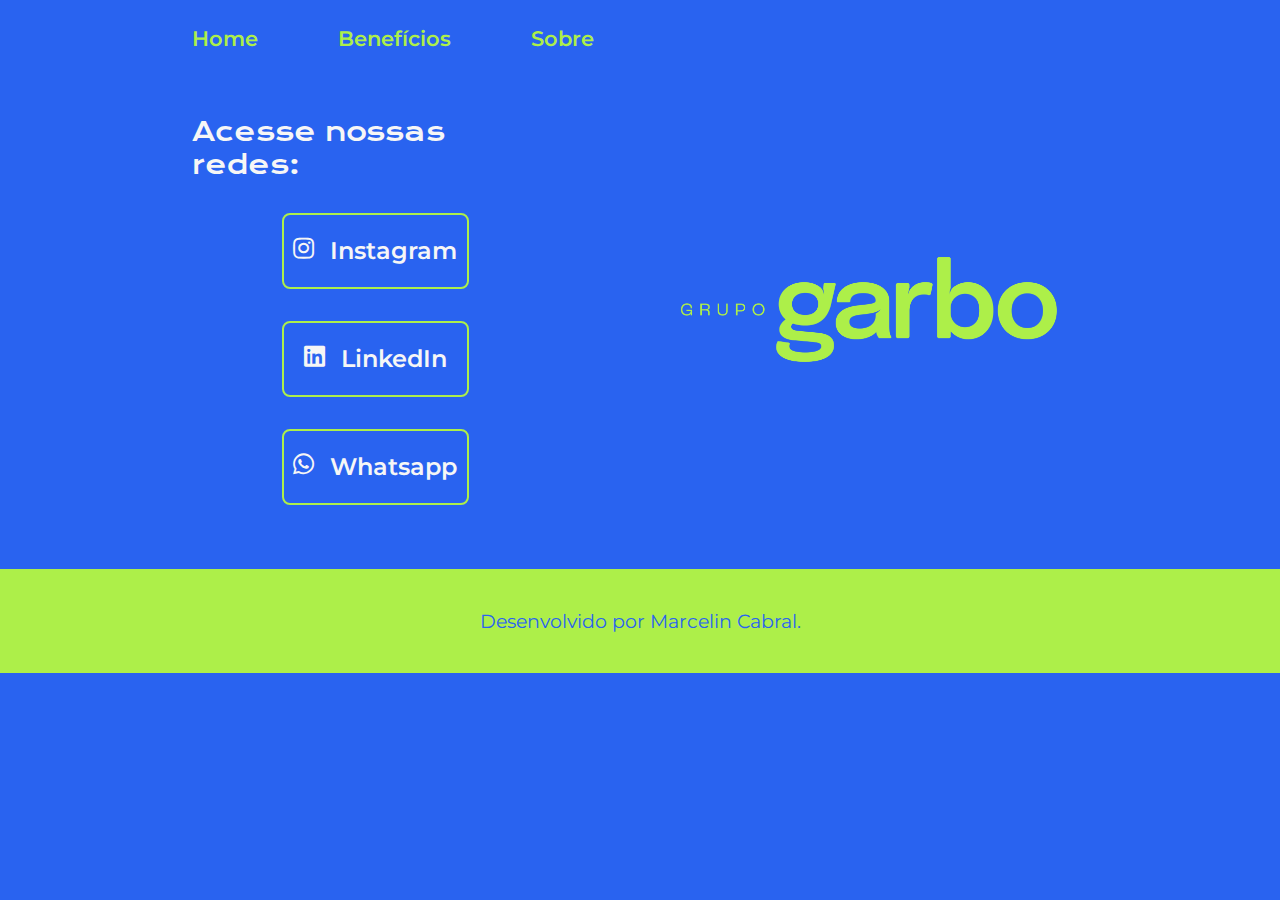
<file: Links_Garbo_Funcionarios/index.html>
<!DOCTYPE html>
<html lang="pt-br">

<head>
    <meta charset="UTF-8">
    <meta http-equiv="X-UA-Compatible" content="IE=edge">
    <meta name="viewport" content="width=device-width, initial-scale=1.0">
    <title>Grupo Garbo</title>
    <link rel="stylesheet" href="./styles/style.css">
    <link rel="stylesheet" href="https://cdnjs.cloudflare.com/ajax/libs/font-awesome/5.15.4/css/all.min.css">
    <link rel="icon" href="assets/LOGO  G.png" type="img.logo">
</head>

<body>
    <header class="cabecalho">
        <nav class="cabecalho__menu">
            <a class="cabecalho__menu__link" href="index.html">Home</a>
            <a class="cabecalho__menu__link" href="Beneficios.html">Benefícios</a>
            <a class="cabecalho__menu__link" href="about.html">Sobre</a>
            
        </nav>
    </header>
    <main class="apresentacao">
        
            <div class="apresentacao__links">
                <h2 class="apresentacao__links__subtitulo">Acesse nossas redes:</h2>
                <a class="apresentacao__links__navegacao" href="https://www.instagram.com/colaboradores.garbo/">
                    <i class="fab fa-instagram"></i> Instagram
                </a>
                <a class="apresentacao__links__navegacao" href="https://www.linkedin.com/company/grupogarbo/">
                    <i class="fab fa-linkedin"></i> LinkedIn
                </a>
            
            <a class="apresentacao__links__navegacao" href="https://wa.me/seunumerodewhatsapp">
                <i class="fab fa-whatsapp"></i> Whatsapp
            </a>
        </div>
    </section>
    <img class="apresentacao__imagem__home" src="./assets/LOGO GARBO_Prancheta 1 cópia 2.png" alt="Logo grupo Garbo">
</main>
<footer class="rodape">
    <p>Desenvolvido por Marcelin Cabral.</p>
</footer>
</body>

</html>
</file>
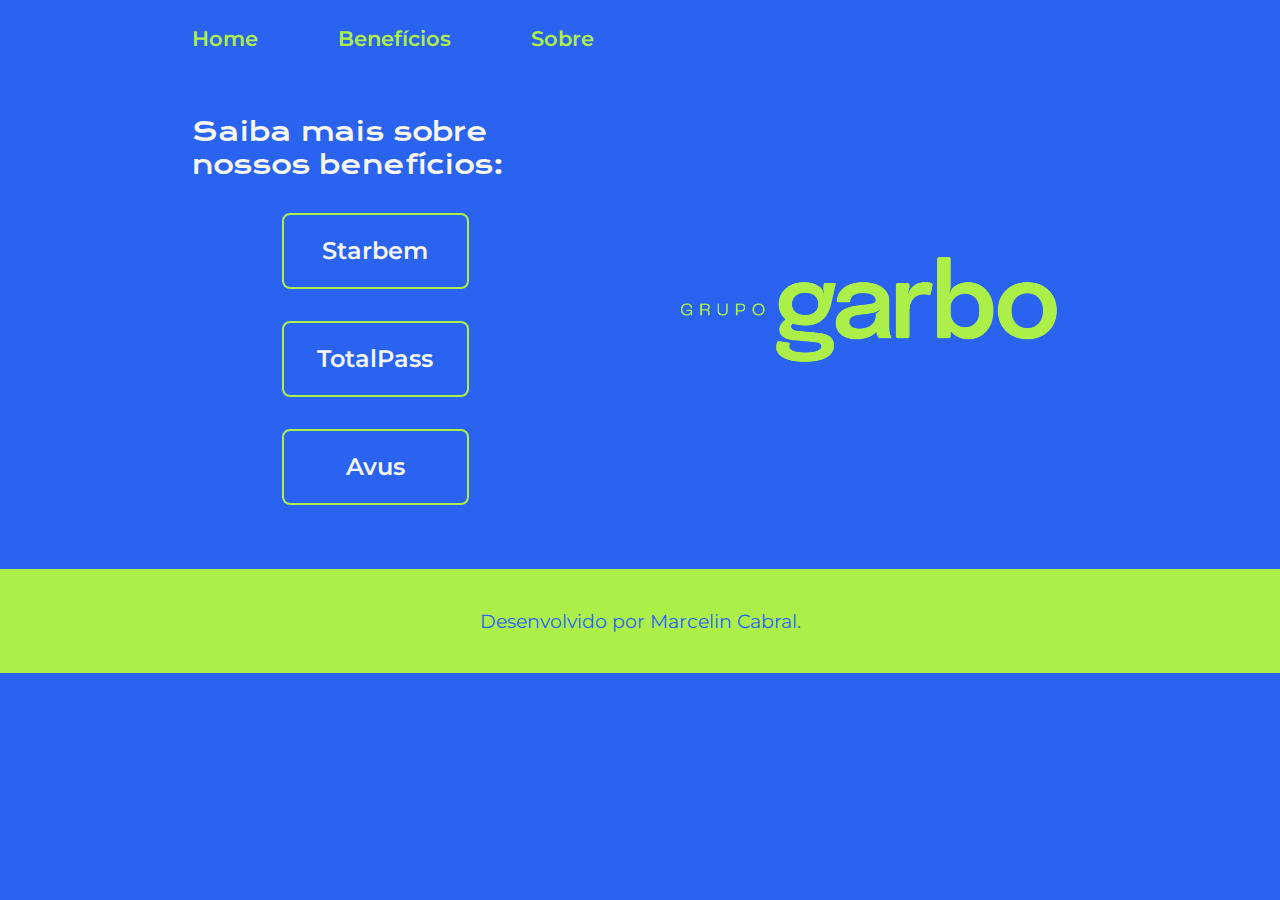
<file: Links_Garbo_Funcionarios/Beneficios.html>
<!DOCTYPE html>
<html lang="pt-br">

<head>
    <meta charset="UTF-8">
    <meta http-equiv="X-UA-Compatible" content="IE=edge">
    <meta name="viewport" content="width=device-width, initial-scale=1.0">
    <title>Grupo Garbo</title>
    <link rel="stylesheet" href="./styles/style.css">
    <link rel="icon" href="assets/LOGO  G.png" type="img.logo">
</head>

<body>
    <header class="cabecalho">
        <nav class="cabecalho__menu">
            <a class="cabecalho__menu__link" href="index.html">Home</a>
            <a class="cabecalho__menu__link" href="Beneficios.html">Benefícios</a>
            <a class="cabecalho__menu__link" href="about.html">Sobre</a>
            
        </nav>
    </header>

    <main class="apresentacao">
        
        <div class="apresentacao__links">
            <h2 class="apresentacao__links__subtitulo">Saiba mais sobre nossos benefícios:</h2>
            <a class="apresentacao__links__navegacao" href="https://drive.google.com/file/d/1fSYSSA-643jsWhE5NTJi-1r_qO6V0dVi/view">Starbem</a>
            <a class="apresentacao__links__navegacao" href="https://totalpass.com/br/">TotalPass</a>
        
        <a class="apresentacao__links__navegacao" href="https://app.avus.com.br/">Avus</a>
    </div>
</section>
<img class="apresentacao__imagem__home" src="./assets/LOGO GARBO_Prancheta 1 cópia 2.png" alt="Logo grupo Garbo">
</main>


    <footer class="rodape">
        <p>Desenvolvido por Marcelin Cabral.</p>
    </footer>
    </body>
    
    </html>
</file>
<file: Links_Garbo_Funcionarios/styles/style.css>
@import url('https://fonts.googleapis.com/css2?family=Krona+One&family=Montserrat:wght@400;600&display=swap');

:root {
    --cor-primaria: #2963F0;
    --cor-secundaria: #F6F6F6;
    --cor-terciaria: #ADEF49;
    --cor-hover: #ADEF49;

    --fonte-primaria: 'Krona One', sans-serif;
    --fonte-secundaria: 'Montserrat', sans-serif;
}
*{
    margin: 0;
    padding: 0;
}

body{
    box-sizing: border-box;
    background-color: var(--cor-primaria);
    color: var(--cor-secundaria);
}

.cabecalho{
    padding: 2% 0% 0% 15%;
}
.cabecalho__menu{
    display: flex;
    gap: 80px;
}
.cabecalho__menu__link{
    font-family: var(--fonte-secundaria);
    font-size: 1.3rem;
    font-weight: 600;
    color: var(--cor-terciaria);
    text-decoration: none;
}

.cabecalho__menu__link:hover {
    color: var(--fonte-secundaria);
    transform: scale(1.05);
}
.apresentacao{
    padding: 5% 15%;
    display: flex;
    align-items: center;
    justify-content: space-between;
    gap: 82px;
}
.apresentacao__conteudo{
    width: 50%;
    display: flex;
    flex-direction: column;
    gap: 30px;
}

.apresentacao__conteudo__titulo{
    font-size: 2.25rem;
    font-family: var(--fonte-primaria);
}
.titulo-destaque{
    color: var(--cor-terciaria);
}
.apresentacao__conteudo__texto{
    font-size: 1.2rem;
    font-family: var(--fonte-secundaria);
}

.apresentacao__links{
    display: flex;
    flex-direction: column;
    justify-content: space-between;
    align-items: center;
    gap: 32px;
}
.apresentacao__links__subtitulo{
    font-family: var(--fonte-primaria);
    font-weight: 400;
    font-size: 1.6rem;
}
.apresentacao__links__navegacao{
    display: flex;
    justify-content: center;
    gap: 16px;
    border: 2px solid var(--cor-terciaria);
    width: 50%;
    text-align: center;
    border-radius: 8px;
    font-size: 1.5rem;
    font-weight: 600;
    padding: 21.5px 0;
    text-decoration: none;
    color: var(--cor-secundaria);
    font-family: var(--fonte-secundaria);
}

.apresentacao__links__navegacao:hover{
    background-color: var(--cor-hover);
}

.apresentacao__imagem{
    width: 50%;
    padding: 5% 15%;
    display: flex;
    justify-content: space-between;
    gap: 10px;

}

.apresentacao__imagem__home{
    width: 50%;
    position: relative;
    animation: flutuar 2s ease-in-out infinite alternate;
}

.rodape{
    color: var(--cor-primaria);
    background-color: var(--cor-terciaria);
    padding: 40px;
    text-align: center;
    font-family: var(--fonte-secundaria);
    font-size: 1.2rem;
    font-weight: 400;
}

@media (max-width: 1200px) {
    .cabecalho{
         padding: 10%;  
    }
    .cabecalho__menu{
        justify-content: center;
    }
    .apresentacao{
        flex-direction: column-reverse;
        padding: 5%;
    }
    .apresentacao__conteudo{
        width: auto;
    }
}

@keyframes flutuar {
    0% {
        top: 0;
    }
    100% {
        top: 30px;
    }
}
</file>
